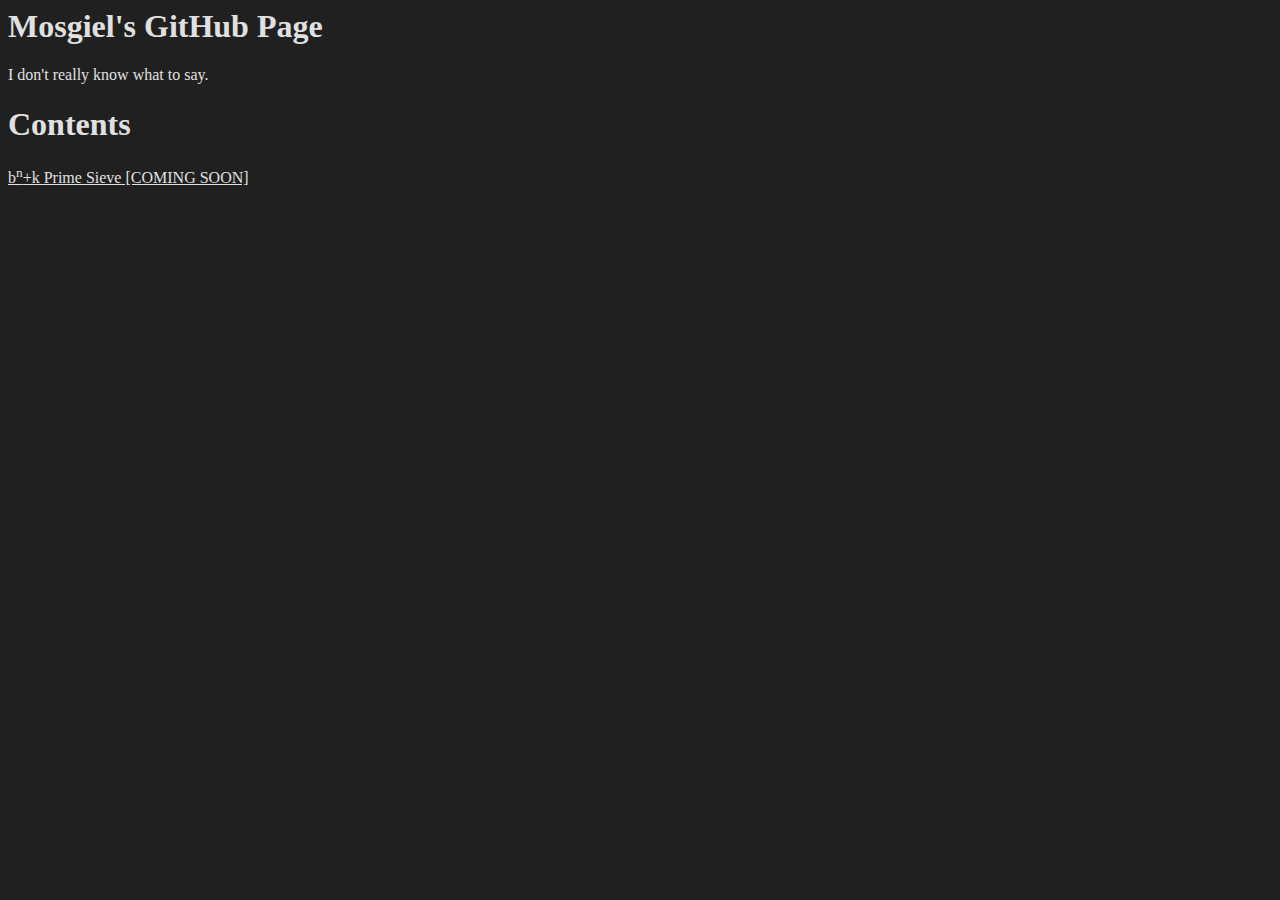
<file: index.html>
<html>
	<head>
		<link rel="stylesheet" href="style.css">
		<title>MOSGIEL</title>
	</head>
	<body>
		<h1>Mosgiel's GitHub Page</h1>
		<p>I don't really know what to say.</p>
		<h1>Contents</h1>
		<a href="https://mosgiel.github.io">b<sup>n</sup>+k Prime Sieve [COMING SOON]</a>
	</body>
</html>
</file>
<file: style.css>
body {
  background-color: #202020;
}
h1,p,a,form {
	color: #E0E0E0;
	font-family: serif;
}
</file>
